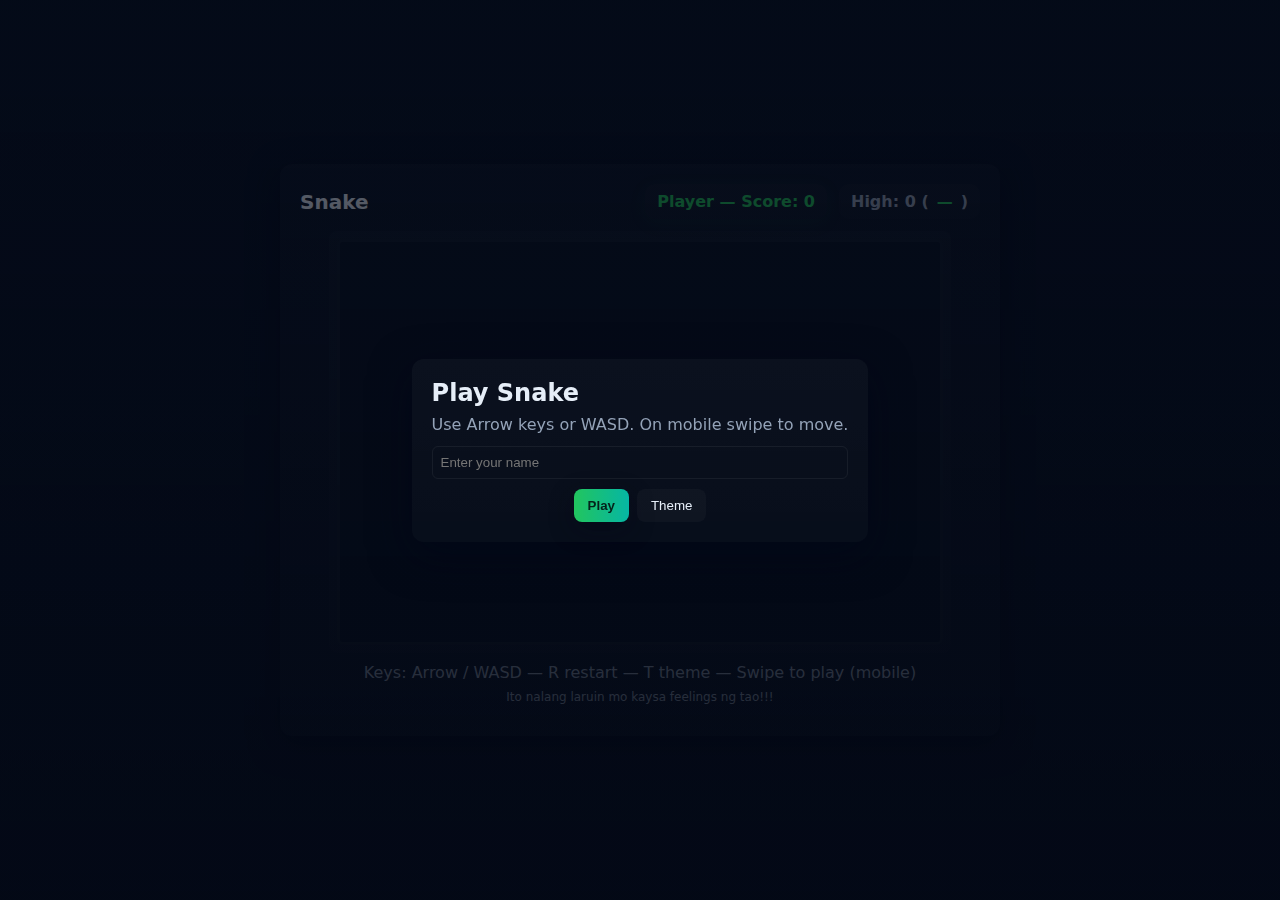
<file: index.html>
<!doctype html>
<html lang="en">
<head>
  <meta charset="utf-8">
  <meta name="viewport" content="width=device-width, initial-scale=1">
  <title>Snake — Browser</title>
  <link rel="stylesheet" href="style.css">
</head>
<body>
  <div class="wrap">
    <header class="top-bar">
      <h1 class="title">Snake</h1>
      <div class="hud" id="hud">
        <div class="score" id="score">Score: 0</div>
        <div class="high" id="high">High: 0 (<span id="highName">—</span>)</div>
      </div>
    </header>

    <main class="game-area">
      <div class="canvas-wrap">
        <canvas id="game" width="600" height="400" aria-label="Snake game"></canvas>
      </div>
    </main>

    <div class="controls">Keys: Arrow / WASD — R restart — T theme — Swipe to play (mobile)</div>

    <div id="startOverlay" class="overlay">
      <div class="overlay-card">
        <h2>Play Snake</h2>
        <p>Use Arrow keys or WASD. On mobile swipe to move.</p>
        <div style="margin:10px 0">
          <input id="nameInput" placeholder="Enter your name" maxlength="16" style="width:100%;padding:8px;border-radius:6px;border:1px solid rgba(255,255,255,0.06);background:transparent;color:var(--text)">
        </div>
        <div class="btns">
          <button id="playBtn" class="btn primary">Play</button>
          <button id="themeBtn" class="btn">Theme</button>
        </div>
      </div>
    </div>

    <div id="gameOverOverlay" class="overlay hidden">
      <div class="overlay-card">
        <h2 id="overTitle">Game Over</h2>
        <p id="overScore">Score: 0</p>
        <div class="btns">
          <button id="restartBtn" class="btn primary">Restart</button>
          <button id="menuBtn" class="btn">Menu</button>
        </div>
      </div>
    </div>

    <p class="small">Ito nalang laruin mo kaysa feelings ng tao!!!</p>
  </div>
  <script src="script.js"></script>
</body>
</html>
</file>
<file: style.css>
:root{
	--bg:#0f1720;
	--panel:#0b1220;
	--muted:#94a3b8;
	--text:#e6eef8;
	--accent:#22c55e;
	--food:#ff6b6b;
	--glass: rgba(255,255,255,0.04);
}
*{box-sizing:border-box}
body{font-family:Inter,system-ui,-apple-system,Segoe UI,Roboto,Arial;margin:0;background:linear-gradient(180deg,#061022 0%, #071227 100%);color:var(--text);display:flex;align-items:center;justify-content:center;min-height:100vh}
.wrap{width:720px;max-width:96vw;padding:20px;border-radius:12px;background:linear-gradient(180deg, rgba(255,255,255,0.02), rgba(255,255,255,0.01));box-shadow:0 8px 30px rgba(2,6,23,0.7);}
.top-bar{display:flex;align-items:center;justify-content:space-between;margin-bottom:12px}
.title{font-size:20px;margin:0;padding:0;color:var(--text)}
.hud{display:flex;gap:12px;align-items:center}
.hud .score,.hud .high{background:linear-gradient(180deg, rgba(255,255,255,0.02), rgba(255,255,255,0.01));padding:8px 12px;border-radius:10px;color:var(--muted);font-weight:700;display:flex;align-items:center;gap:8px;min-width:90px}
.hud .score{color:var(--accent);box-shadow:0 4px 18px rgba(34,197,94,0.08);}
.hud .high{color:var(--muted);}
.hud .high span#highName{color:var(--accent);font-weight:800;display:inline-block;max-width:120px;overflow:hidden;text-overflow:ellipsis;white-space:nowrap}
.game-area{display:flex;justify-content:center}
.canvas-wrap{display:inline-block;padding:8px;background:linear-gradient(180deg, rgba(255,255,255,0.02), rgba(255,255,255,0.01));border-radius:8px}
canvas{background:#071224;display:block;border-radius:6px;max-width:100%;height:auto;border:3px solid rgba(255,255,255,0.04)}
.controls{color:var(--muted);text-align:center;margin-top:10px}
.small{font-size:12px;color:var(--muted);text-align:center;margin-top:8px}

/* overlays */
.overlay{position:fixed;left:0;right:0;top:0;bottom:0;display:flex;align-items:center;justify-content:center;background:linear-gradient(180deg, rgba(3,7,18,0.6), rgba(3,7,18,0.8));}
.overlay.hidden{display:none}
.overlay-card{background:linear-gradient(180deg, rgba(255,255,255,0.03), rgba(255,255,255,0.02));padding:20px;border-radius:12px;min-width:280px;color:var(--text);box-shadow:0 12px 40px rgba(2,6,23,0.7);backdrop-filter: blur(6px);}
.overlay-card h2{margin:0 0 8px}
.overlay-card p{margin:0 0 12px;color:var(--muted)}
.btns{display:flex;gap:8px;justify-content:center}
.btn{border:0;padding:9px 14px;border-radius:8px;background:rgba(255,255,255,0.03);color:var(--text);cursor:pointer}
.btn.primary{background:linear-gradient(90deg,var(--accent),#06b6a4);color:#04211a;font-weight:700;box-shadow:0 8px 24px rgba(2,6,23,0.45)}
.btn:hover{transform:translateY(-1px)}

/* subtle transitions */
canvas, .hud .score, .hud .high, .btn{transition:all 180ms ease}


/* themes */
.theme-light{--bg:#f7f7fa;--panel:#fff;--text:#111827;--muted:#6b7280;--accent:#10b981;--food:#dc2626}
.theme-night{--bg:#071227;--panel:#071224;--text:#e6eef8;--muted:#94a3b8;--accent:#7df;--food:#ff7b7b}

@media (max-width:480px){
	.wrap{padding:12px}
	.overlay-card{min-width:240px}
}
</file>
